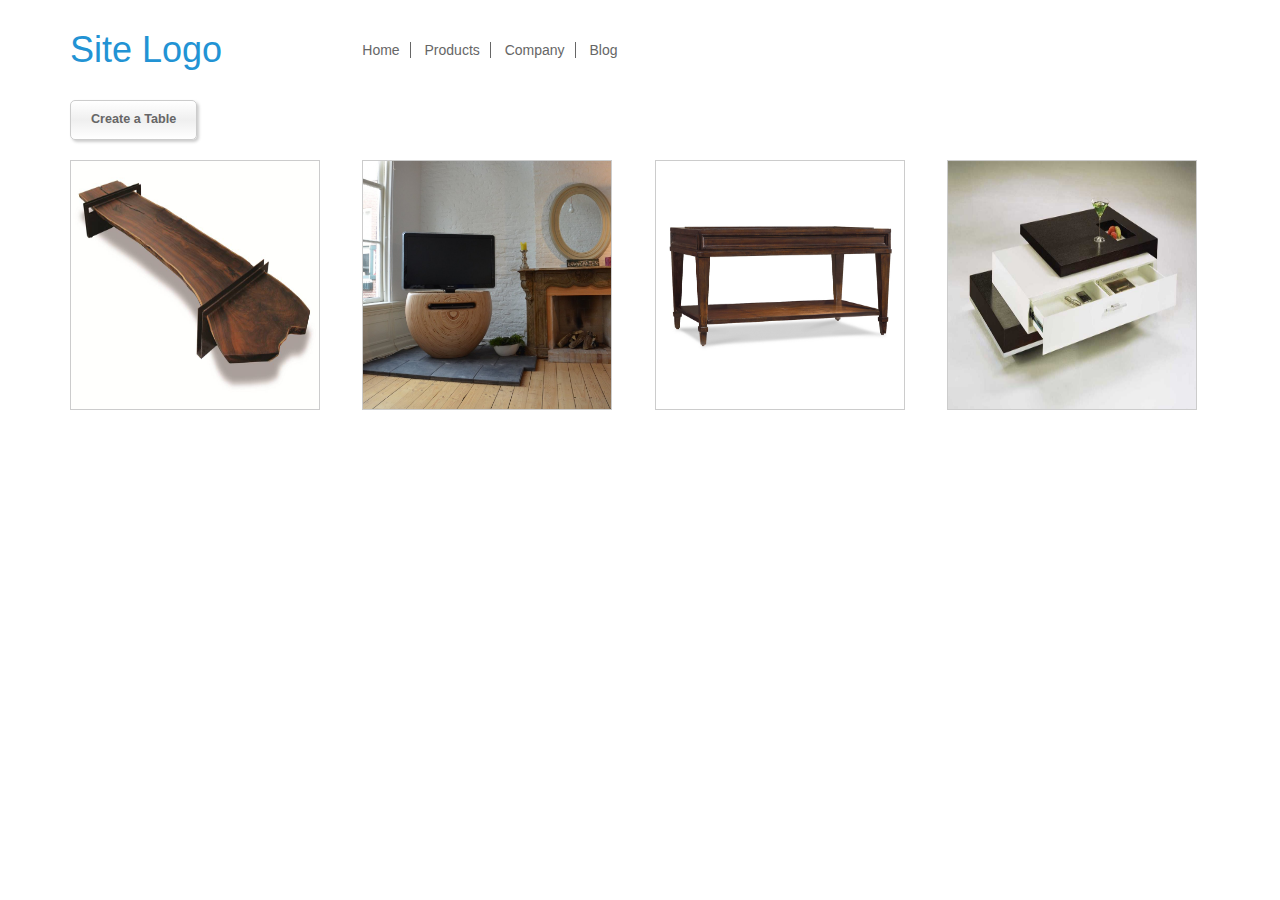
<file: index.html>
<!doctype html>
<html ng-app="mainMod">
<head>
  <title>Make Your Own Table</title>
  <meta http-equiv="Content-Type" content="text/html; charset=utf-8" />

  <link rel="stylesheet" href="http://code.ionicframework.com/ionicons/1.5.2/css/ionicons.min.css">
  <link href="css/bootstrap.min.css" rel="stylesheet">
  <link href="css/bootstrap-responsive.min.css" rel="stylesheet">

  <link rel="stylesheet" href="css/style.css">

  <script src="js/angular.min.js"></script>
  <script src="js/script.js"></script>
</head>
<body>

  <header>
    <!-- <img src="#" alt="Page Logo" class="sitelogo"> -->
    <div class="container">
      <div class="row-fluid">
        <div class="span3">
          <h1 class="sitelogo"><a href="#">Site Logo</a></h1>
        </div>
        <!-- Logo -->
        <div class="span9">
          <div class="nav_menu">
            <ul>
              <li><a href="#">Home</a></li>
              <li><a href="#">Products</a></li>
              <li><a href="#">Company</a></li>
              <li><a href="#">Blog</a></li>
            </ul>
          </div>
        </div>
      </div>
    </div>
  </header>
  <!-- header -->

  <div class="container row-btn">
    <div class="row-fluid">
      <div class="span12" ng-controller="mainController as mainCtrl">
        <button class="btn-gen btn1"
            ng-click="mainCtrl.showTable(); mainCtrl.log()">Create a Table</button>
        <!-- popup -->
        <div ng-model="curStep" ng-init="curStep='page1.html'"></div>

        <div ng-controller="modalController as modal">
          <div class="disableBG"
            ng-class="mainCtrl.createTable ? 'popup_on' : 'popup_off' "
            ng-click="mainCtrl.hideTable(); modal.current_step = modal.step['step1'];"
          ></div>
          <div ng-class="mainCtrl.createTable ? 'popup_on' : 'popup_off'" class="modal-wrapper">
            <div class="modal-outer">
              <div class="modal-inner" ng-include src="modal.current_step"></div>
            </div>
          </div>
        </div>
        <!-- popup -->
      </div>
    </div>
  </div>
  <!-- row-btn -->

  <div class="album-thumbnail container">
    <div class="row-fluid">
      <div class="span3">
        <a href="#"><img src="images/tables/1/dec4d546-48ee-4829-8067-2f85839141d8.jpg" alt=""></a>
      </div>
      <div class="span3">
        <a href="#"><img src="images/tables/4/comfortable and elegant design a table with Birch wood.jpg" alt=""></a>
      </div>
      <div class="span3">
        <a href="#"><img src="images/tables/3/1030-81110.jpg" alt=""></a>
      </div>
      <div class="span3">
        <a href="#"><img src="images/tables/2/lovely-sweet-furniture-coffee-table.jpg" alt=""></a>
      </div>
    </div>
  </div>

</body>
</html>
</file>
<file: css/style.css>
html, body {
  margin: 0;
  padding: 0; }

body {
  font-family: "Arial";
  position: relative; }

a {
  text-decoration: none;
  color: #2293d4; }

a:hover {
  color: #146ea2; }

.valignmiddle {
  vertical-align: middle; }

.alignright {
  text-align: right; }

.alignleft {
  text-align: left; }

.aligncenter {
  text-align: center; }

.floatleft {
  float: left; }

.floatright {
  float: right; }

.clr {
  clear: both; }

header {
  margin-bottom: 20px; }
  header img.sitelogo {
    width: 300px;
    height: 300px;
    background: #ccc; }
  header h1.sitelogo {
    margin: 30px 0 10px 0;
    padding: 0; }
    header h1.sitelogo a {
      text-decoration: none; }
  header .nav_menu {
    margin-top: 40px; }
    header .nav_menu ul {
      margin: 0;
      padding: 0; }
      header .nav_menu ul li {
        display: inline-block;
        list-style: none;
        margin-right: 10px; }
        header .nav_menu ul li a {
          color: #666;
          border-right: 1px solid #666;
          padding-right: 10px; }
      header .nav_menu ul li:last-child a {
        border-right: 0; }

.btn-gen {
  border: 1px solid #ccc;
  color: #666;
  font-weight: bold;
  font-size: .9em;
  padding: 10px 20px;
  border-radius: 5px;
  outline: none;
  background: -webkit-linear-gradient(#fff, #efefef, #fff);
  background: -o-linear-gradient(#fff, #efefef, #fff);
  background: linear-gradient(#fff, #efefef, #fff);
  box-shadow: 2px 2px 3px #ccc; }

.btn-gen:active {
  background: -webkit-linear-gradient(#efefef, #efefef, #fff);
  background: -o-linear-gradient(#efefef, #efefef, #fff);
  background: linear-gradient(#efefef, #efefef, #fff); }

.row-btn {
  margin-bottom: 20px; }

.album-thumbnail img {
  width: 250px;
  height: 250px;
  border: 1px solid #ccc; }

.disableBG {
  display: none;
  min-width: 100%;
  min-height: 100%;
  background: rgba(0, 0, 0, 0.5);
  position: fixed;
  z-index: 100;
  top: 0;
  left: 0; }

.modal-wrapper {
  position: absolute;
  width: 800px;
  margin: 0 auto;
  margin-left: -600px;
  z-index: 105;
  left: 50%;
  top: 10%;
  display: none; }

.modal-outer {
  display: table-row;
  position: absolute;
  top: 0; }

.modal-inner {
  display: table-cell;
  background: white; }

.popup_on.disableBG {
  display: block; }

.popup_on.modal-wrapper {
  display: table;
  -webkit-animation: popupStyle 1s forwards;
  animation: popupStyle 1s forwards; }

@-webkit-keyframes popupStyle {
  0% {
    opacity: 0; }
  100% {
    opacity: 1; } }
@keyframes popupStyle {
  0% {
    opacity: 0; }
  100% {
    opacity: 1; } }
.step, .step1 {
  border: 1px solid #ccc;
  padding: 0px 0px 20px 0px; }
  .step .furniture-list, .step1 .furniture-list {
    margin-bottom: 20px; }
    .step .furniture-list .image_wrapper.selected, .step1 .furniture-list .image_wrapper.selected {
      opacity: .8;
      box-shadow: 0 0 10px 1px rgba(0, 0, 0, 0.4);
      border-radius: 5px; }
    .step .furniture-list .image_wrapper, .step1 .furniture-list .image_wrapper {
      text-align: center;
      position: relative;
      height: 200px;
      overflow: hidden;
      background: black;
      margin-bottom: 20px;
      border: 1px solid #ccc; }
      .step .furniture-list .image_wrapper a, .step1 .furniture-list .image_wrapper a {
        display: block;
        width: 100%;
        height: 100%; }
    .step .furniture-list img, .step1 .furniture-list img {
      width: 100%; }
    .step .furniture-list .caption, .step1 .furniture-list .caption {
      background: rgba(0, 0, 0, 0.7);
      color: #fff;
      position: absolute;
      bottom: 0;
      width: 100%;
      padding: 15px 10px;
      font-size: 1em; }
  .step .button-holder, .step1 .button-holder {
    min-height: 65px; }
  .step .btn-next, .step1 .btn-next {
    margin-bottom: 30px; }

.steptitle {
  margin: 0 0 10px;
  padding: 7px;
  font-size: .9em;
  font-weight: bold;
  background: #efefef;
  border-bottom: 1px solid #ccc; }
  .steptitle h3 {
    font-size: .9em;
    font-weight: bold;
    margin: 0;
    padding: 0; }

.step_marker {
  width: 100%;
  margin-bottom: 40px;
  display: table; }
  .step_marker ul {
    display: table-row;
    width: 40%;
    margin: 0 auto;
    padding: 0; }
    .step_marker ul li {
      list-style: none;
      display: table-cell;
      width: 22%;
      position: relative;
      z-index: 999; }
      .step_marker ul li input[type='radio'] {
        opacity: 0; }
      .step_marker ul li input + span {
        display: inline-block;
        background: #ccc;
        border-radius: 50%;
        padding: 2px 8px; }
      .step_marker ul li input + span.current-step {
        background: #47b6b2;
        color: #fff; }
    .step_marker ul li:last-child {
      width: 3%; }
    .step_marker ul li:after {
      display: inline-block;
      content: '';
      width: 98%;
      border-bottom: 10px solid #efefef;
      position: absolute;
      bottom: 8px; }
    .step_marker ul li:last-child:after {
      border-bottom: 0; }

.step_marker ul li.step-done span {
  background: #47b6b2;
  color: #fff;
  cursor: pointer; }
  .step_marker ul li.step-done span a {
    color: #fff;
    text-decoration: none; }
.step_marker ul li.step-done:after {
  border-bottom-color: #3b7b79; }

.form-step2 img {
  border-radius: 9px;
  border: 1px solid #ccc;
  box-shadow: 0 0 8px 1px #999; }
.form-step2 input[type='text'] {
  margin-top: 50px;
  font-weight: normal;
  font-size: .9em;
  padding: 3px 5px;
  border: 1px solid #ccc;
  border-radius: 3px;
  color: #111; }

.mainImgDisplay img {
  border-radius: 9px;
  border: 1px solid #ccc;
  box-shadow: 0 0 8px 1px #999; }

ul.select-material {
  margin: 30px 0 0;
  padding: 0; }
  ul.select-material li {
    list-style: none;
    display: inline-block;
    margin-right: 10px; }
    ul.select-material li img {
      width: 100px;
      height: 100px;
      border: 1px solid #ccc;
      border-radius: 9px; }
  ul.select-material li.selected img {
    border: 1px solid #999;
    box-shadow: 0 0 10px 1px rgba(0, 0, 0, 0.4);
    opacity: 0.8; }

.send-form {
  margin-top: 30px; }
  .send-form div {
    margin-bottom: 5px; }
    .send-form div label {
      width: 150px;
      font-size: 1em;
      font-weight: normal; }
    .send-form div input[type='text'], .send-form div input[type='email'] {
      padding: 3px; }
  .send-form .error {
    background: #fcc; }

/*# sourceMappingURL=style.css.map */
</file>
